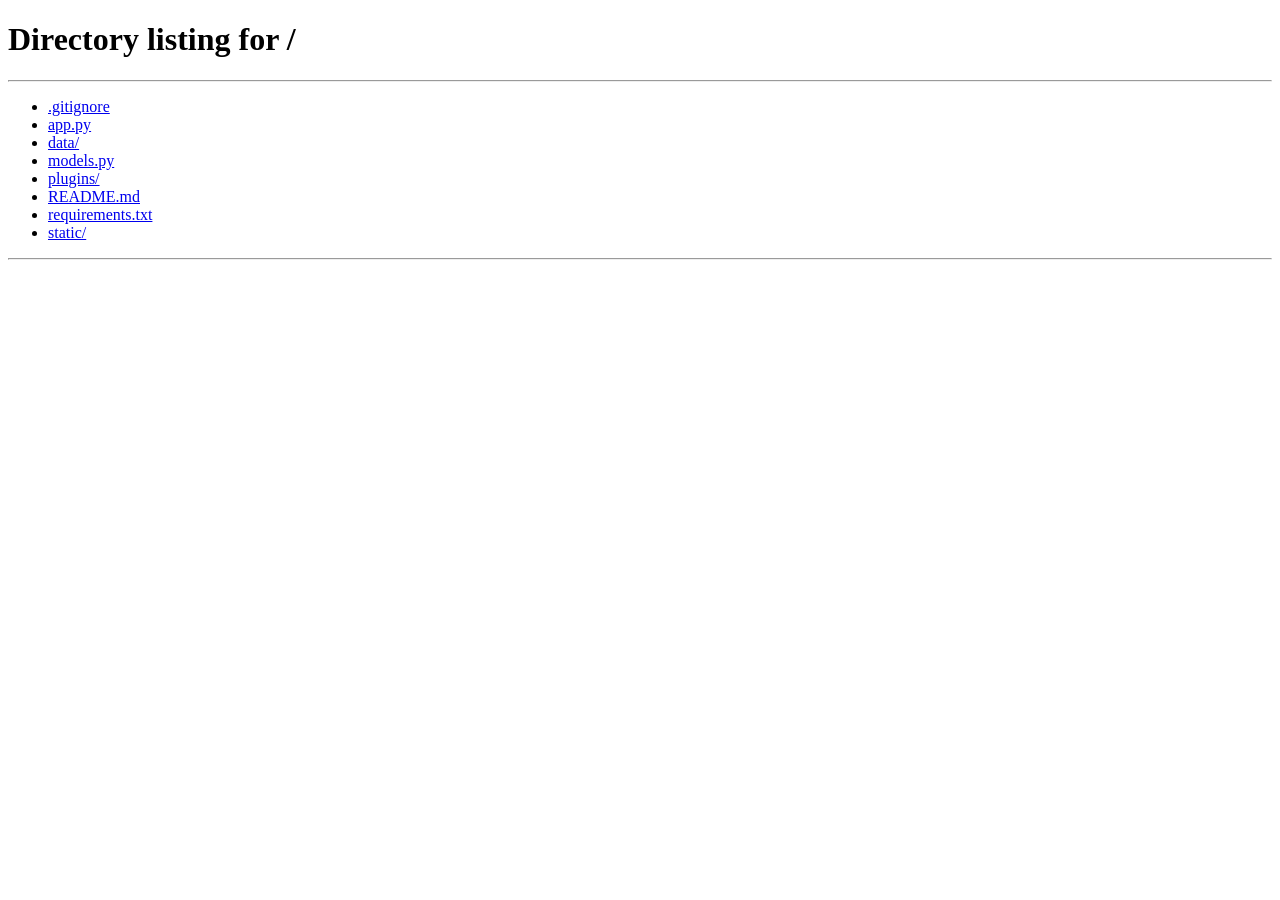
<file: static/member.html>
<!DOCTYPE html>
<html lang="en">
<head>
    <meta charset="UTF-8">
    <meta name="viewport" content="width=device-width, initial-scale=1.0">
    <title>台北一日遊 - 會員中心</title>
    <link rel="stylesheet" href="/static/style.css">
</head>
<body>
    <main class="member-main">
    <div class="member-greeting">您好，<span id="member-name"></span>：</div>
    <hr class="divider">
    
    <div class="mcp-section">
      <div class="mcp-title">AI 工具整合</div>
      <p style="">MCP 伺服器設定：</p>
      <ul class="mcp-info-list">
        <li>
          <strong>Host URL</strong>
          <span class="token-text" id="mcp-host">http://127.0.0.1:8000/mcp/</span>
        </li>
        <li>
          <strong>Bearer Token</strong>
          <span class="token-text" id="mcp-token">載入中...</span>
        </li>
      </ul>
      <button class="action-btn" id="update-token-btn">產生 / 更新金鑰</button>
    </div>

    <button class="action-btn logout-btn" id="logout-btn">登出會員</button>
  </main>

  <footer class="site-footer">
    <p>COPYRIGHT © 2026 台北一日遊</p>
  </footer>

  <script src="/static/nav.js"></script>
  <script>
    document.addEventListener("DOMContentLoaded", async () => {
      const token = localStorage.getItem("token");
      if (!token) {
        window.location.href = "/";
        return;
      }

      try {
        const res = await fetch("/api/auth", {
          headers: { "Authorization": `Bearer ${token}` }
        });
        const result = await res.json();
        
        if (result.data) {
          document.getElementById("member-name").textContent = result.data.name;
          document.getElementById("mcp-token").textContent = token;
          document.getElementById("mcp-host").textContent = window.location.origin + "/mcp/";
        } else {
          window.location.href = "/";
        }
      } catch (e) {
        window.location.href = "/";
      }

      document.getElementById("update-token-btn").addEventListener("click", async () => {
        try {
          const currentToken = localStorage.getItem("token");
          const res = await fetch("/api/token", {
            method: "PUT",
            headers: { "Authorization": `Bearer ${currentToken}` }
          });
          const result = await res.json();
          if (result.ok && result.token) {
            localStorage.setItem("token", result.token);
            document.getElementById("mcp-token").textContent = result.token;
            alert("金鑰已成功產生與更新！");
          } else {
            alert("更新失敗：" + (result.message || "未知錯誤"));
          }
        } catch (e) {
          console.error("Token Update Error:", e);
        }
      });

      document.getElementById("logout-btn").addEventListener("click", () => {
        localStorage.removeItem("token");
        window.location.href = "/";
      });
    });
  </script>
    
</body>
</html>
</file>
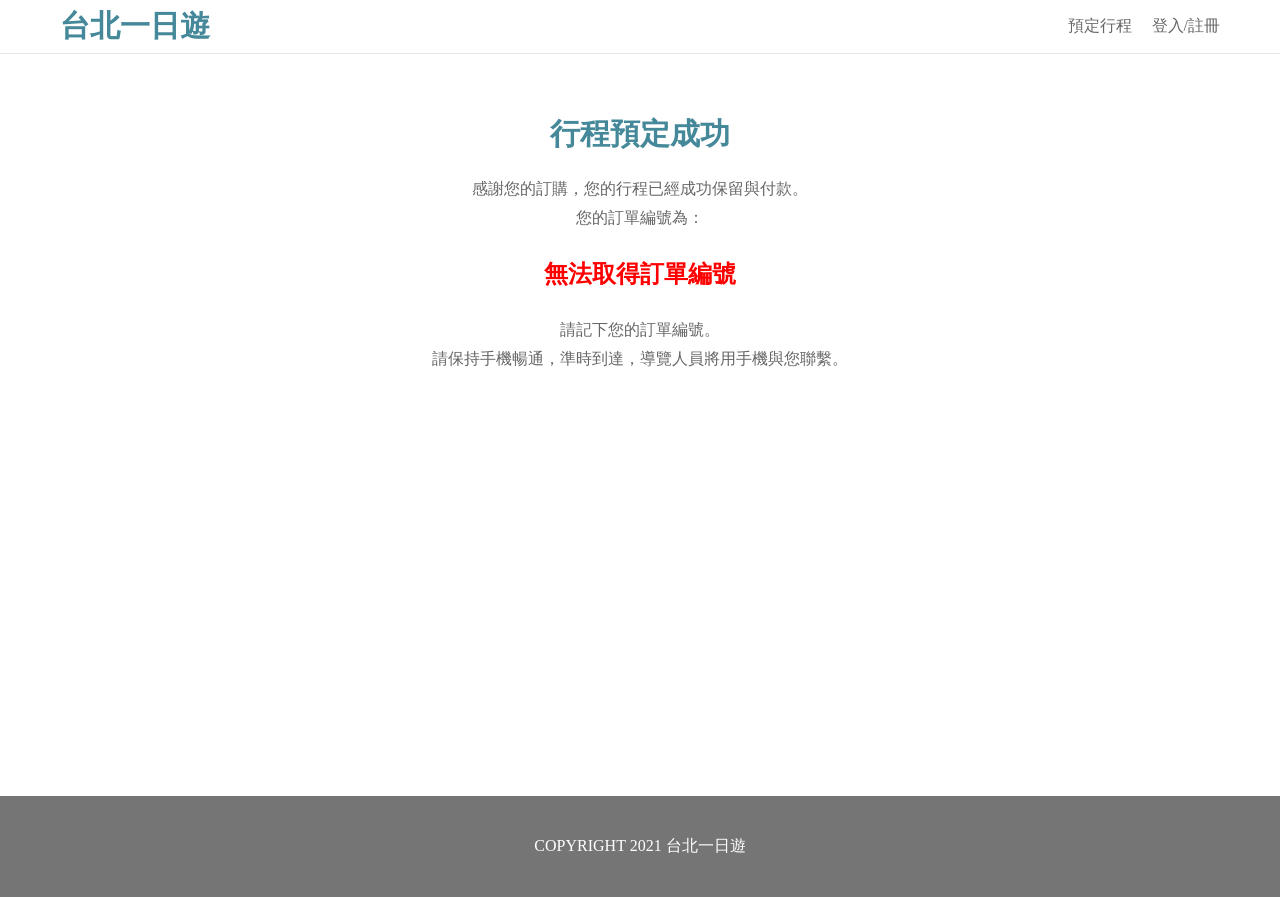
<file: static/thankyou.html>
<!DOCTYPE html>
<html lang="en">
<head>
  <meta charset="UTF-8">
  <meta name="viewport" content="width=device-width, initial-scale=1.0">
  <title>Thank You</title>
  <link rel="stylesheet" href="/static/style.css">
</head>
<body>
  <!-- <nav></nav> -->
  <main class="thankyou-main">
    <h2 class="thankyou-title">行程預定成功</h2>
    
    <div class="thankyou-content">
      <p>感謝您的訂購，您的行程已經成功保留與付款。</p>
      <p>您的訂單編號為：</p>
      <div class="order-number" id="order-number">載入中...</div>
      <p>請記下您的訂單編號。</p>
      <p>請保持手機暢通，準時到達，導覽人員將用手機與您聯繫。</p>
    </div>
  </main>

  <footer class="site-footer">
    <p>COPYRIGHT 2021 台北一日遊</p>
  </footer>

  <script src="/static/nav.js"></script>
  
  <script>
    document.addEventListener("DOMContentLoaded", () => {
      const urlParams = new URLSearchParams(window.location.search);
      const orderNumber = urlParams.get('number');
      
      const orderNumberDisplay = document.getElementById('order-number');
      
      if (orderNumber) {
        orderNumberDisplay.textContent = orderNumber;
      } else {
        orderNumberDisplay.textContent = "無法取得訂單編號";
        orderNumberDisplay.style.color = "red";
      }
    });
  </script>
</body>
</html>
</file>
<file: static/style.css>
:root {
  --cyan-70: #448899;
  --gray-70: #666666;
  --gray-50: #757575;
  --gray-20: #E8E8E8;
  --white: #FFFFFF;
  --black: #000000;

  --box-shadow: 0px 4px 10px rgba(0, 0, 0, 0.2);

  --text-h1: 28px;
  --text-h2: 30px;
  --text-h3: 24px;
  --text-button: 19px;
  --text-content: 16px;
  --text-category: 14px;

  --space-sm: 10px;
  --space-lg: 20px;
  --space-xl: 30px; /* card gap */
  --space-2xl: 40px; /* 大區塊 margin 或 footer */
  --space-3xl: 60px; /* section 之間 */
  }

* {
  box-sizing: border-box;
  margin: 0;
  padding: 0;
}

body {
  font-family: "Noto Sans TC";
  color: var(--gray-70);
  overflow-x: hidden;
}

a {
  text-decoration: none; 
  color: inherit; 
  }

.navbar {
  background-color: var(--white);
  height: 54px;
  padding-top: var(--space-sm); /* figma */
  padding-bottom: var(--space-sm);
  width: 100%;
  position: sticky;
  top: 0;
  z-index: 99;
  border-bottom: 1px solid var(--gray-20);
}

.navbar-section {
  display: flex;
  justify-content: space-between;
  align-items: center;
  width: 100%; /* calc(100% - 40px) */
  max-width: 1200px;
  padding-inline: var(--space-lg);
  height: 100%; /* */
  margin: auto; /* */
}

.logo {
  color: var(--cyan-70);
  font-size: var(--text-h2);
  font-weight: bold;
}

.navbar-links {
    display: flex; /* */
    align-items: center;
    gap: var(--space-lg);
}

.navbar-links a,
#nav-auth-btn {
  font-size: var(--text-content);
  color: var(--gray-70);
  font-weight: normal;
}

#nav-auth-btn {
  background: none;
  border: none;
  padding: 0;
  font-family: inherit;
  cursor: pointer;
}

.hero {
  /* background: var(--color-theme); */
  /* background-image: url('https://padax.github.io/taipei-day-trip-resources/imgs/25-0.jpg'); */
  background: 
    url('/static/[orig] welcome image.png');
  background-size: cover;
  background-position: center;
  height: 300px; 
  margin-bottom: var(--space-lg);
}

.hero-section {
  display: flex;
  flex-direction: column; /* */
  justify-content: center;
  align-items: flex-start;
  width: 100%;
  max-width: 1200px;
  padding-inline: var(--space-lg); /* */
  height: 100%;
  margin: auto;
  color: var(--white);
}

.hero h1 {
  margin-bottom: var(--space-lg);
  font-size: var(--text-h1);
}
.hero p {
  margin-bottom: var(--space-lg);
  font-size: var(--text-content);
  font-weight: bold;
}

.category-dropdown {
  position: relative;
  height: 100%;
}

.category-btn {
  height: 100%;
  padding: 0 15px;
  background-color: var(--white);
  border: none;
  border-right: 1px solid var(--gray-20);
  cursor: pointer;
  font-size: var(--text-content);
  white-space: nowrap;
  border-radius: 5px 0 0 5px;
}

.category-popup {
  position: absolute;
  top: calc(100% + 5px);
  left: 0;
  width: 320px; /* 不是相對 */
  background-color: var(--white);
  border-radius: 5px;
  padding: var(--space-sm);
  box-shadow: var(--box-shadow);
  z-index: 100; /* 最上層 */
  
  display: grid;
  grid-template-columns: repeat(3, 1fr);
  gap: 15px var(--space-sm);

  color: var(--black);
}

.category-item {
  text-align: center;
  cursor: pointer;
  font-size: var(--text-category);
  padding: 5px;
}

.search-bar {
  display: flex;
  width: 100%;
  max-width: 460px;
  height: 40px;
  border-radius: 5px;
  background-color: var(--white);
}

.search-bar select {
  /* flex-grow: 1; */
  flex: 0 0 100px;
  height: 100%;
  padding: 0 10px;
  border: none;
  outline: none;
}

.search-bar input {
  /* flex-grow: 1; */
  flex: 1 1 auto;
  min-width: 0;
  height: 100%;
  padding: 0 10px;
  border: none;
  outline: none;
}

.search-btn {
  flex: 0 0 60px;
  background-color: var(--cyan-70);
  border: none;
  color: transparent;
  cursor: pointer;
  display: flex;
  justify-content: center;
  align-items: center;
  width: 60px;
  height: 100%;
  background-image: url('/static/icon/search bar.png');
  background-size: 30px;
  background-repeat: no-repeat;
  background-position: center;
  border-radius: 0 5px 5px 0;
}

.main {
  margin-bottom: var(--space-3xl);
}

.attraction-section {
  display: grid;
  width: 100%;
  max-width: 1200px;
  padding-inline: var(--space-lg);
  grid-template-columns: repeat(auto-fill, minmax(250px, 1fr));
  margin: auto;
  gap: var(--space-xl);
}

.card {
  border: 1px solid var(--gray-20);
  border-radius: 5px;
  overflow: hidden;
  display: flex;
  flex-direction: column;
}

.card-image {
  position: relative;
  height: 200px;
}

.card-image img {
  width: 100%;
  height: 100%;
  object-fit: cover;
}

.card-title {
  position: absolute;
  bottom: 0;
  width: 100%;
  background-color: rgba(0, 0, 0, 0.6);
  color: var(--white);
  padding: var(--space-sm);
  font-size: var(--text-content);
}

.card-info {
  display: flex;
  justify-content: space-between;
  padding: var(--space-sm);
  color: var(--gray-50);
  font-size: var(--text-category);
}

.mrt-section {
  display: flex;
  align-items: center;
  justify-content: space-between;
  width: 100%;
  max-width: 1200px;
  padding-inline: var(--space-lg);
  margin: auto; /* ??? */
  margin-bottom: var(--space-lg);
  padding: var(--space-lg);
}

.mrt-btn {
  background: none;
  border: none;
  font-size: var(--text-h3);
  cursor: pointer;
  padding: var(--space-lg);
}

#left-btn {
  background-image: url('/static/icon/arrow back.png'); 
  background-size: 40px;
}

#right-btn {
  background-image: url('/static/icon/arrow for.png'); 
  background-size: 40px;
}

.mrt-list {
  display: flex;
  align-items: center;
  gap: var(--space-lg);
  overflow-x: auto; 
  flex-grow: 1;
  scrollbar-width: none; /* 隱藏 Firefox 和 IE 的卷軸*/
  -ms-overflow-style: none;

  margin: 0 var(--space-sm);
}

.mrt-list::-webkit-scrollbar { /* 隱藏 Chrome 和 Safari 的卷軸*/
  display: none; 
}

.mrt-item {
  cursor: pointer;
  white-space: nowrap; /* 強制文字不換行 */
  flex-shrink: 0;
  font-size: var(--text-content);
}

.site-footer {
  background-color: var(--gray-50);
  color: var(--white);
  text-align: center;
  padding: var(--space-2xl) var(--space-lg);
  font-size: var(--text-content);
}

.attraction-main {
  max-width: 1200px;
  margin: var(--space-2xl) auto;
  padding-inline: var(--space-lg);
}

.attraction-top {
  display: flex;
  gap: var(--space-xl);
  margin-bottom: var(--space-2xl);
  height: 400px;
}

.slideshow-container {
  flex: 1;
  position: relative;
  border-radius: 5px;
  overflow: hidden;
  background-color: var(--gray-20);
}

.slides-wrapper {
  display: flex;
  height: 100%;
  transition: transform 0.3s ease-in-out;
}

.slides-wrapper img {
  width: 100%;
  height: 100%;
  object-fit: cover;
  flex-shrink: 0;
}

.slide-btn {
  position: absolute;
  top: 50%;
  transform: translateY(-50%);
  background: rgba(255,255,255,0.7);
  border: none;
  width: 40px;
  height: 40px;
  border-radius: 50%;
  font-size: 24px;
  cursor: pointer;
  z-index: 2;
}
.prev-btn { left: 10px; }
.next-btn { right: 10px; }

.indicators-container {
  position: absolute;
  bottom: 0;
  left: 0;
  width: 100%;
  display: flex; 
  gap: 0;
  padding: 0;
  z-index: 10;
}

.indicator {
  flex: 1;
  height: 8px;
  border: none;
  border-radius: 0;
  background-color: var(--white);
  opacity: 0.6;
  cursor: pointer;
  transition: all 0.2s ease-in-out;
}

.indicator.active { 
  background-color: var(--gray-70);
  opacity: 1;
}

.booking-panel {
  flex: 1;
  display: flex;
  flex-direction: column;
}

#booking-date {
  font-family: "Noto Sans TC", sans-serif;
  padding: 5px 10px;
  border: none;
  height: 30px;
  font-size: var(--text-content);
  color: var(--black);
  cursor: pointer;
  outline: none;
}

input[type="radio"] {
  -webkit-appearance: none;
  appearance: none;
  width: 20px; 
  height: 20px;
  border-radius: 50%;
  background-color: var(--white);
  border: 3px solid var(--white);
  cursor: pointer;
}

input[type="radio"]:checked {
  background-color: var(--cyan-70);
}
.attr-name { font-size: var(--text-h3); color: var(--gray-70); margin-bottom: var(--space-sm); }
.attr-cat-mrt { font-size: var(--text-content); color: var(--gray-50); margin-bottom: var(--space-sm); }

.booking-form {
  background-color: var(--gray-20);
  padding: var(--space-lg);
  border-radius: 5px;
  flex-grow: 1;
  color: var(--gray-70);
}

.booking-form > p {
  font-size: var(--text-content);
  margin-bottom: var(--space-sm);
}

.booking-form h3 { 
  font-size: var(--text-content); 
  margin-bottom: var(--space-sm) }

.form-row { 
  margin-bottom: var(--space-sm);
  display: flex; 
  align-items: center; gap: 10px;}

.form-row > label:first-child {
  font-weight: bold;
  margin-right: 10px;
}

.booking-submit-btn {
  background-color: var(--cyan-70);
  color: var(--white);
  border: none;
  padding: 10px 20px;
  font-size: var(--text-button);
  border-radius: 5px;
  cursor: pointer;
  margin-top: 10px;
}

.divider { border: none; border-top: 1px solid var(--gray-20); margin: var(--space-2xl) 0; }
.attraction-bottom h4 { margin: 20px 0 10px 0; color: var(--gray-70); }
.attr-desc { line-height: 1.6; }

@media (max-width: 768px) {
  .attraction-main {
    margin-top: 0;
  }
  .attraction-top { 
    flex-direction: column;
    height: auto; }
  .slideshow-container { 
    height: 350px; 
    margin-left: calc(-1 * var(--space-lg));
    margin-right: calc(-1 * var(--space-lg));
    border-radius: 0;
  }
}

#auth-overlay {
  position: fixed;
  top: 0;
  left: 0;
  width: 100vw;
  height: 100vh;
  background-color: rgba(0, 0, 0, 0.25);
  z-index: 998;
}

#auth-popup {
  position: fixed;
  top: 80px; 
  left: 50%;
  transform: translateX(-50%);
  width: 340px;
  background-color: var(--white);
  border-radius: 6px;
  box-shadow: 0px 4px 60px #AAAAAA;
  z-index: 999;
  overflow: hidden;
}

.decorator-bar {
  width: 100%;
  height: 10px;
  background: linear-gradient(270deg, #337788 0%, #66AABB 100%);
}

.auth-popup-content {
  padding: 25px 25px 20px 25px;
  position: relative;
}

.close-btn {
  position: absolute;
  top: 15px;
  right: 17px;
  cursor: pointer;
  font-size: 28px;
  color: var(--gray-70);
}

.auth-popup-content h2 {
  text-align: center;
  font-size: var(--text-h3);
  font-weight: 700;
  color: var(--gray-70);
  margin-bottom: 20px;
}

.auth-popup-content input {
  width: 100%;
  box-sizing: border-box;
  padding: 12px 15px;
  margin-bottom: 15px;
  border: 1px solid var(--gray-20);
  border-radius: 5px;
  font-size: var(--text-content);
  color: var(--black);
  outline: none;
}

.auth-popup-content input::placeholder {
  color: var(--gray-50);
}

.auth-popup-content button {
  width: 100%;
  padding: 12px;
  background-color: var(--cyan-70);
  color: var(--white);
  border: none;
  border-radius: 5px;
  font-size: var(--text-button);
  cursor: pointer;
  margin-top: 5px;
  margin-bottom: 10px;
}

.switch-form-text {
  text-align: center;
  margin-top: 15px;
  color: var(--gray-70);
  font-size: var(--text-content);
}

.booking-main {
  max-width: 1200px;
  margin: var(--space-2xl) auto;
  padding-inline: var(--space-lg);
   min-height: calc(100vh - 54px - 104px); 
}

.headline-section {
  margin-bottom: var(--space-xl);
}

.headline {
  font-size: var(--text-button);
  font-weight: 700;
  color: var(--gray-70);
}

.booking-info {
  display: flex;
  gap: var(--space-xl);
  align-items: flex-start;
}

.booking-image {
  flex: 0 0 250px;
  height: 200px;
}

.booking-image img {
  width: 100%;
  height: 100%;
  object-fit: cover;
  display: block;
}

.booking-details {
  flex: 1;
  display: flex;
  flex-direction: column;
  gap: var(--space-sm);
  position: relative; 
  height: 200px; 
}

.booking-details h3 {
  font-size: var(--text-content);
  font-weight: 700;
  color: var(--cyan-70);
  margin-bottom: var(--space-sm);
}

.booking-details p {
  font-size: var(--text-content);
  color: var(--gray-70);
}

.booking-details strong {
  font-weight: 700;
}

.delete-icon {
  position: absolute;
  right: 0;
  bottom: 0;
  background: none;
  border: none;
  cursor: pointer;
  font-size: 24px; 

  width: 30px; height: 30px;
  background-image: url('/static/icon/delete.png');
  background-size: contain; color: transparent; 
}

.form-section {
  display: flex;
  flex-direction: column;
  gap: 15px;
}

.form-section h3 {
  font-size: var(--text-button);
  font-weight: 700;
  margin-bottom: 5px;
  color: var(--gray-70);
}

.form-group {
  display: flex;
  align-items: center;
}

.form-group label {
  width: 100px;
  font-size: var(--text-content);
  color: var(--gray-70);
}

.form-group input {
  padding: 10px;
  border: 1px solid var(--gray-20);
  border-radius: 5px;
  font-size: var(--text-content);
  color: var(--black);
  outline: none;
  width: 100%;
  max-width: 200px;
}

.form-group input::placeholder {
  color: var(--gray-20);
}

.notice {
  font-size: var(--text-content);
  font-weight: 700;
  color: var(--gray-70);
  margin-top: 5px;
}

.confirm-section {
  display: flex;
  flex-direction: column;
  align-items: flex-end;
  gap: 25px;
}

.total-price-text {
  font-size: var(--text-content);
  font-weight: 700;
  color: var(--gray-70);
}

@media (max-width: 768px) {
  .booking-info {
    flex-direction: column;
    gap: var(--space-lg);
  }

  .booking-image {
    flex: none;
    width: 100%;
    height: auto;
    aspect-ratio: 4 / 3;
  }

  .booking-details {
    height: auto;
  }

  .delete-icon {
    position: relative;
    align-self: flex-end;
    margin-top: 10px;
  }
}

.thankyou-main {
  max-width: 1200px;
  margin: 0 auto;
  padding: var(--space-3xl) var(--space-lg);
  /* 扣除 navbar(54px) 與 footer(約104px)，確保頁面內容較少時 footer 依然貼底 */
  min-height: calc(100vh - 54px - 104px);
  display: flex;
  flex-direction: column;
  align-items: center;
  text-align: center;
}

.thankyou-title {
  font-size: var(--text-h2);
  color: var(--cyan-70);
  margin-bottom: var(--space-lg);
  font-weight: bold;
}

.thankyou-content {
  font-size: var(--text-content);
  color: var(--gray-70);
  line-height: 1.8;
}

.order-number {
  font-size: var(--text-h3);
  font-weight: bold;
  margin: var(--space-lg) 0;
  color: var(--black);
}

.tpfield {
  height: 40px;               
  width: 100%;                
  border: 1px solid var(--border-color); 
  border-radius: 5px;         
  padding: 10px;              
  box-sizing: border-box;
  background-color: var(--bg-white);
}

.tpfield:focus-within {
  border-color: var(--primary-color);
  outline: none;
}

.member-main { max-width: 1000px; margin: 50px auto; padding: 0 20px; min-height: 60vh; }
.member-greeting { font-size: 24px; font-weight: bold; color: #666; margin-bottom: 20px; }
.mcp-section { margin-top: 40px; }
.mcp-title { font-size: 20px; font-weight: bold; color: #666; margin-bottom: 20px; }
.mcp-info-list { list-style: disc; margin-left: 20px; color: #666; font-size: 16px; line-height: 2; }
.mcp-info-list li { margin-bottom: 15px; word-break: break-all; }
.token-text { display: block; color: #666; font-family: monospace; background: #f4f4f4; padding: 5px 10px; margin-top: 5px; border-radius: 4px; }
.action-btn { background: #448899; color: white; padding: 10px 20px; border: none; border-radius: 5px; font-size: 16px; cursor: pointer; margin-top: 10px; }
.logout-btn { background: #448899; margin-top: 50px; display: block; }
</file>
